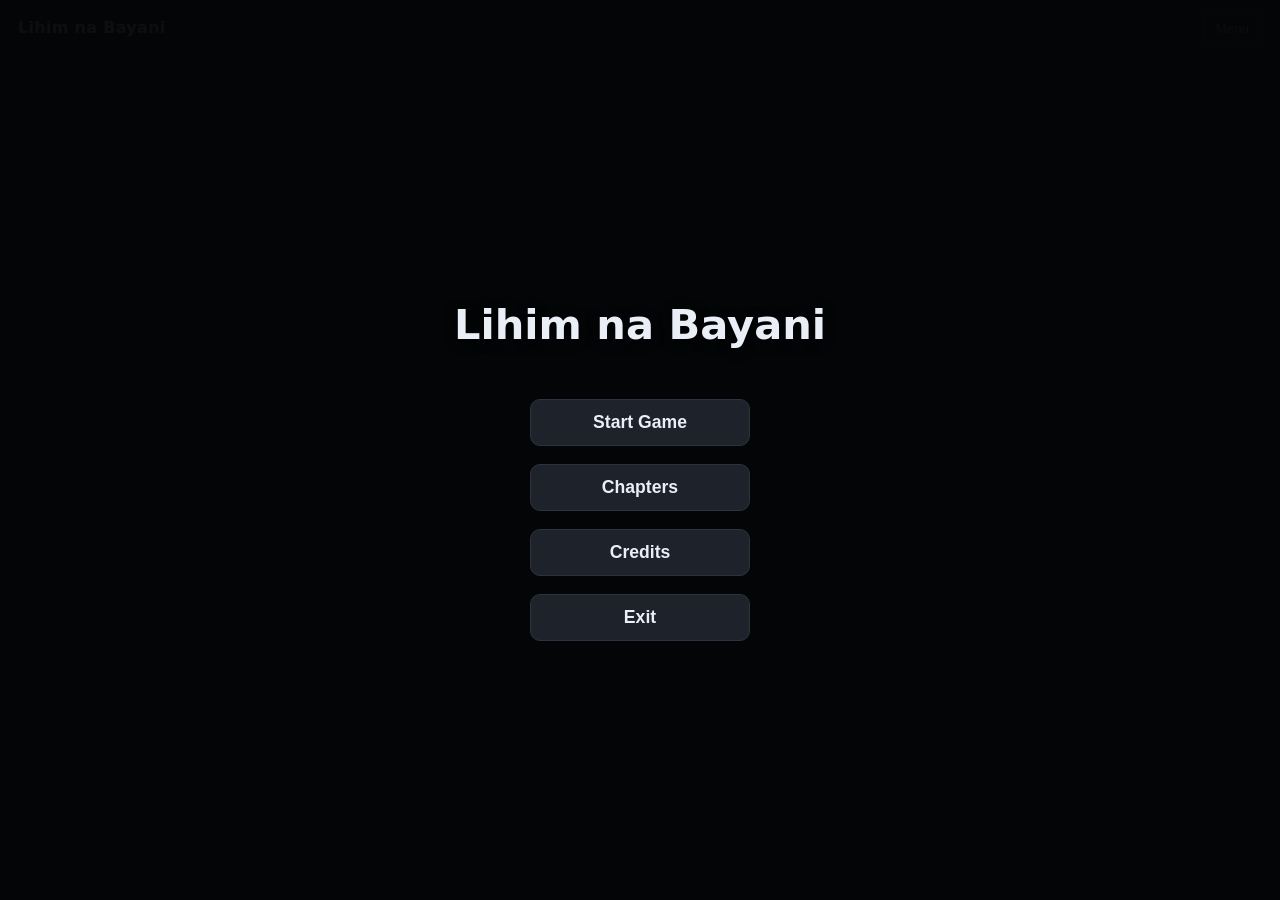
<file: index.html>
<!DOCTYPE html>
<html lang="en">
<head>
  <meta charset="utf-8" />
  <meta name="viewport" content="width=device-width, initial-scale=1" />
  <title>Lihim na Bayani — Visual Novel</title>
  <link rel="stylesheet" href="styles.css" />
</head>
<body>
  <!-- Background layer -->
  <div id="bg"></div>

  <!-- Character portrait -->
  <img id="portrait" alt="" aria-hidden="true" />

  <!-- UI top bar -->
  <header class="topbar">
    <div class="game-title">Lihim na Bayani</div>
    <nav class="top-actions">
      <button id="btnMenu" class="btn ghost" onclick="exitGame()">Menu</button>
    </nav>
  </header>

  <!-- Dialogue box -->
  <section id="dialogueBox" class="hidden" aria-live="polite" aria-atomic="true">
    <div id="nameplate"></div>
    <div id="dialogueText"></div>
    <div id="choices" class="choices" hidden></div>
    <div class="dialogue-actions">
      <button id="btnBack" class="btn ghost" title="Back">⟵</button>
      <button id="btnNext" class="btn primary" title="Next">Next ▸</button>
    </div>
  </section>

  <!-- Overlay: Main Menu -->
  <section id="mainMenu" class="menu-screen">
    <h1 class="menu-title">Lihim na Bayani</h1>
    <button class="btn" onclick="startGame()">Start Game</button>
    <button class="btn" onclick="openChapters()">Chapters</button>
    <button class="btn" onclick="openCredits()">Credits</button>
    <button class="btn" onclick="exitGame()">Exit</button>
  </section>

  <!-- Overlay: Chapters -->
  <section id="chapterOverlay" class="overlay hidden">
    <div class="panel">
      <h2>Chapters</h2>
      <div id="chapterList" class="chapter-list"></div>
      <button class="btn ghost" data-action="closeChapters">Close</button>
    </div>
  </section>

  <!-- Overlay: Credits -->
  <section id="creditsOverlay" class="overlay hidden">
    <div class="panel credits-panel">
      <h2>Credits</h2>
      <div class="credits-content">
        <div class="credit-section">
          <h3>About This Project</h3>
          <p>
            <em>Lihim na Bayani</em> is an educational visual novel created to bring the stories of the Philippine Revolution to life. 
            This interactive experience was designed for students to explore history in a more engaging and meaningful way.
          </p>
        </div>
        
        <div class="credit-section">
          <h3>Historical Figures Featured</h3>
          <ul class="credits-list">
            <li><strong>Andrés Bonifacio</strong> – Supremo of the Katipunan</li>
            <li><strong>Emilio Aguinaldo</strong> – President of the First Philippine Republic</li>
            <li><strong>José Rizal</strong> – National Hero, martyr</li>
            <li><strong>Gregoria de Jesús</strong> – Lakambini of the Katipunan</li>
            <li><strong>Apolinario Mabini</strong> – Brains of the Revolution</li>
            <li><strong>Antonio Luna</strong> – General, fiery patriot</li>
            <li><strong>Teresa Magbanua</strong> – Visayan commander</li>
            <li><strong>Mariano Álvarez</strong> – Revolutionary leader</li>
          </ul>
        </div>
        
        <div class="credit-section">
          <h3>Development</h3>
          <p>Created with HTML5, CSS3, and vanilla JavaScript.</p>
          <p>Educational purpose: Philippine History, Grade 8-12</p>
        </div>
        
        <div class="credit-section">
          <h3>Special Thanks</h3>
          <p>To all who fought for Philippine independence. Mabuhay ang Pilipinas!</p>
        </div>
      </div>
      <button class="btn ghost" data-action="closeCredits">Close</button>
    </div>
  </section>

  <!-- JS -->
  <script src="app.js"></script>
</body>
</html>
</file>
<file: styles.css>
:root{
  --bg:#0e0f12; --ink:#eaeef6; --muted:#a9b1c3;
  --panel:#171920; --panel-2:#1e222b; --accent:#e08b3e;
}
*{box-sizing:border-box} html,body{height:100%}
body{
  margin:0; background:var(--bg); color:var(--ink);
  font:16px/1.55 system-ui, Segoe UI, Roboto, Helvetica, Arial, sans-serif;
}

/* Background image */
#bg{
  position:fixed; inset:0;
  background:#000 center/cover no-repeat;
  filter:brightness(0.8) contrast(1.05);
  transition:background-image .5s ease-in-out;
  z-index:-2;
}

/* Portrait */
#portrait{
  position:fixed; right:3vw; bottom:22vh; width:min(22vw,260px);
  max-height:55vh; object-fit:contain; display:none;
  filter:drop-shadow(0 12px 22px rgba(0,0,0,.45));
  z-index:-1;
}

/* Top bar */
.topbar{
  position:fixed; top:0; left:0; right:0;
  display:flex; align-items:center; justify-content:space-between;
  padding:12px 18px; background:linear-gradient(180deg, rgba(10,11,14,.85), rgba(10,11,14,.35) 70%, transparent);
  pointer-events:none;
}
.topbar .game-title{font-weight:700; letter-spacing:.3px; pointer-events:auto}
.top-actions{pointer-events:auto}

/* Dialogue box */
#dialogueBox{
  position:fixed; left:50%; transform:translateX(-50%);
  bottom:2.5vh; width:min(960px,92vw);
  background:linear-gradient(180deg, rgba(12,14,18,.55), rgba(12,14,18,.85));
  border:1px solid #2b2f3a; border-radius:14px;
  padding:16px 18px 12px; backdrop-filter: blur(8px);
}
#nameplate{
  display:inline-block; background:var(--accent); color:#121316;
  font-weight:700; padding:6px 10px; border-radius:8px; margin-bottom:8px;
  min-width:120px;
}
#dialogueText{min-height:72px; font-size:1.06rem}
.choices{display:grid; gap:8px; margin-top:10px}
.choices .choice{
  text-align:left; width:100%;
  background:var(--panel-2); border:1px solid #2c323f; color:var(--ink);
  padding:10px 12px; border-radius:10px; cursor:pointer;
  transition: all 0.2s;
}
.choices .choice:hover{
  background: var(--accent);
  color: #141419;
  border-color: #c27634;
}
.dialogue-actions{display:flex; justify-content:flex-end; gap:8px; margin-top:10px}

/* Buttons */
.btn{
  background:var(--panel-2); border:1px solid #2c323f; color:var(--ink);
  padding:8px 12px; border-radius:10px; cursor:pointer;
  transition: all 0.2s;
}
.btn:hover{
  transform: translateY(-2px);
  box-shadow: 0 4px 12px rgba(0,0,0,0.3);
}
.btn.primary{background:var(--accent); border-color:#c27634; color:#141419; font-weight:700}
.btn.primary:hover{background:#f09b4e}
.btn.ghost{background:transparent; border-color:#2f3442; color:var(--muted)}
.btn.ghost:hover{background:rgba(255,255,255,0.1)}

/* Overlays */
.overlay{
  position:fixed; inset:0; display:grid; place-items:center;
  background:rgba(6,7,9,.75); backdrop-filter: blur(4px);
}
.panel{
  width:min(720px,92vw); background:var(--panel); border:1px solid #2b2f3a;
  border-radius:14px; padding:18px; box-shadow:0 10px 30px rgba(0,0,0,.35);
}
.chapter-list{display:grid; gap:8px; max-height:60vh; overflow-y:auto}

/* Small screens */
@media (max-width:640px){
  #portrait{right:2vw; width:min(40vw,200px)}
  #dialogueText{min-height:64px}
}

/* Narrator mode */
#dialogueBox.narrator #nameplate {
  display: none;
}
#dialogueBox.narrator #dialogueText {
  text-align: center;
  font-style: italic;
  color: var(--muted);
  font-size: 1.1rem;
}

/* ===== Menu ===== */
.hidden {
  display: none !important;
}

.menu-screen {
  position: fixed;
  inset: 0;
  display: flex;
  flex-direction: column;
  align-items: center;
  justify-content: center;
  gap: 18px;
  background: rgba(4,6,8,0.96);
  z-index: 9999;
}

.menu-screen .menu-title {
  color: var(--ink);
  font-size: 2.6rem;
  font-weight: 700;
  margin-bottom: 1.5rem;
  text-align: center;
  text-shadow: 0 2px 12px rgba(0,0,0,0.85);
}

.menu-screen .btn {
  min-width: 220px;
  padding: 12px 16px;
  font-size: 1.1rem;
  font-weight: 600;
}

/* Chapter buttons */
.chapter-btn {
  width: 100%;
  text-align: left;
  margin-bottom: 8px;
}
.chapter-btn:disabled {
  opacity: 0.4;
  cursor: not-allowed;
  filter: grayscale(100%);
}
.chapter-btn:not(:disabled):hover {
  background: var(--accent);
  color: #141419;
}

/* Credits panel */
.credits-panel {
  max-height: 80vh;
  display: flex;
  flex-direction: column;
}
.credits-content {
  overflow-y: auto;
  max-height: 60vh;
  margin: 15px 0;
  padding-right: 10px;
}
.credit-section {
  margin-bottom: 20px;
}
.credit-section h3 {
  color: var(--accent);
  margin-bottom: 10px;
  font-size: 1.1rem;
}
.credits-list {
  list-style: none;
  padding: 0;
}
.credits-list li {
  padding: 5px 0;
  border-bottom: 1px solid #2b2f3a;
}
.credits-list li:last-child {
  border-bottom: none;
}

/* Scrollbar styling */
.credits-content::-webkit-scrollbar,
.chapter-list::-webkit-scrollbar {
  width: 8px;
}
.credits-content::-webkit-scrollbar-track,
.chapter-list::-webkit-scrollbar-track {
  background: var(--panel-2);
  border-radius: 4px;
}
.credits-content::-webkit-scrollbar-thumb,
.chapter-list::-webkit-scrollbar-thumb {
  background: var(--accent);
  border-radius: 4px;
}

/* Back button disabled state */
#btnBack:disabled {
  opacity: 0.3;
  cursor: not-allowed;
}
</file>
